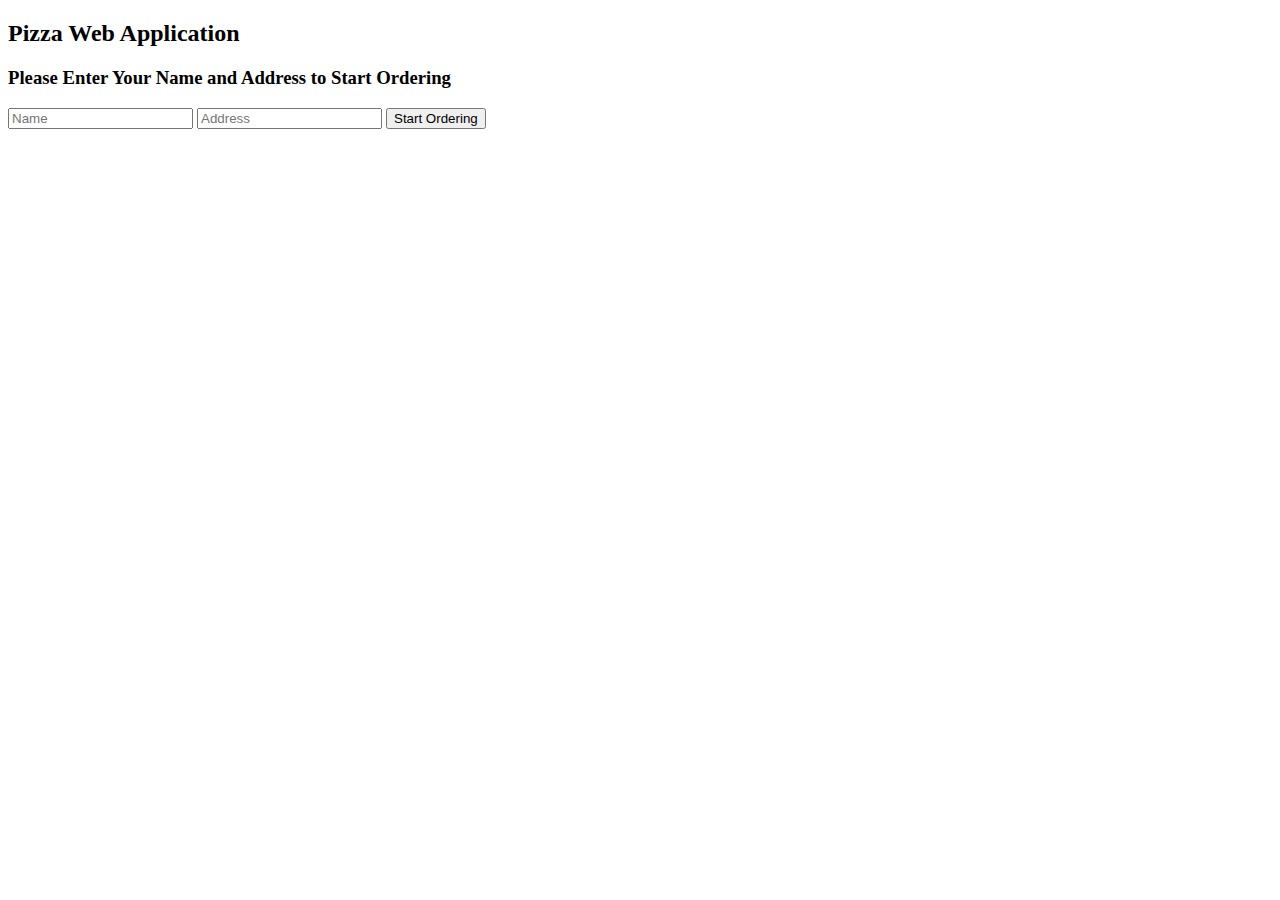
<file: src/main/resources/templates/index.html>
<!DOCTYPE html>
<html xmlns:th="http://www.thymeleaf.org"
      xmlns="http://www.w3.org/1999/html">

 <head>
     <link th:href="@{/css/index.css}" rel="stylesheet">
 </head>
 <body>
  <div class="Left">
    <div class="card">
      <h2> Pizza Web Application </h2>
      <h3> Please Enter Your Name and Address to Start Ordering </h3>
      <p style="color:red; font-weight:bold"> <label th:text="${Invalid}"> </label></p>
      <form action="/index" method="post">
       <input type="text" name="Name" placeholder="Name"> 
       <input type="text" name="Address" placeholder="Address">
        
         <button class="button"> Start Ordering </button>
      </form>
   
    </div>
  </div>
  <div class="Right">

  </div>

 </body>
</html>
</file>
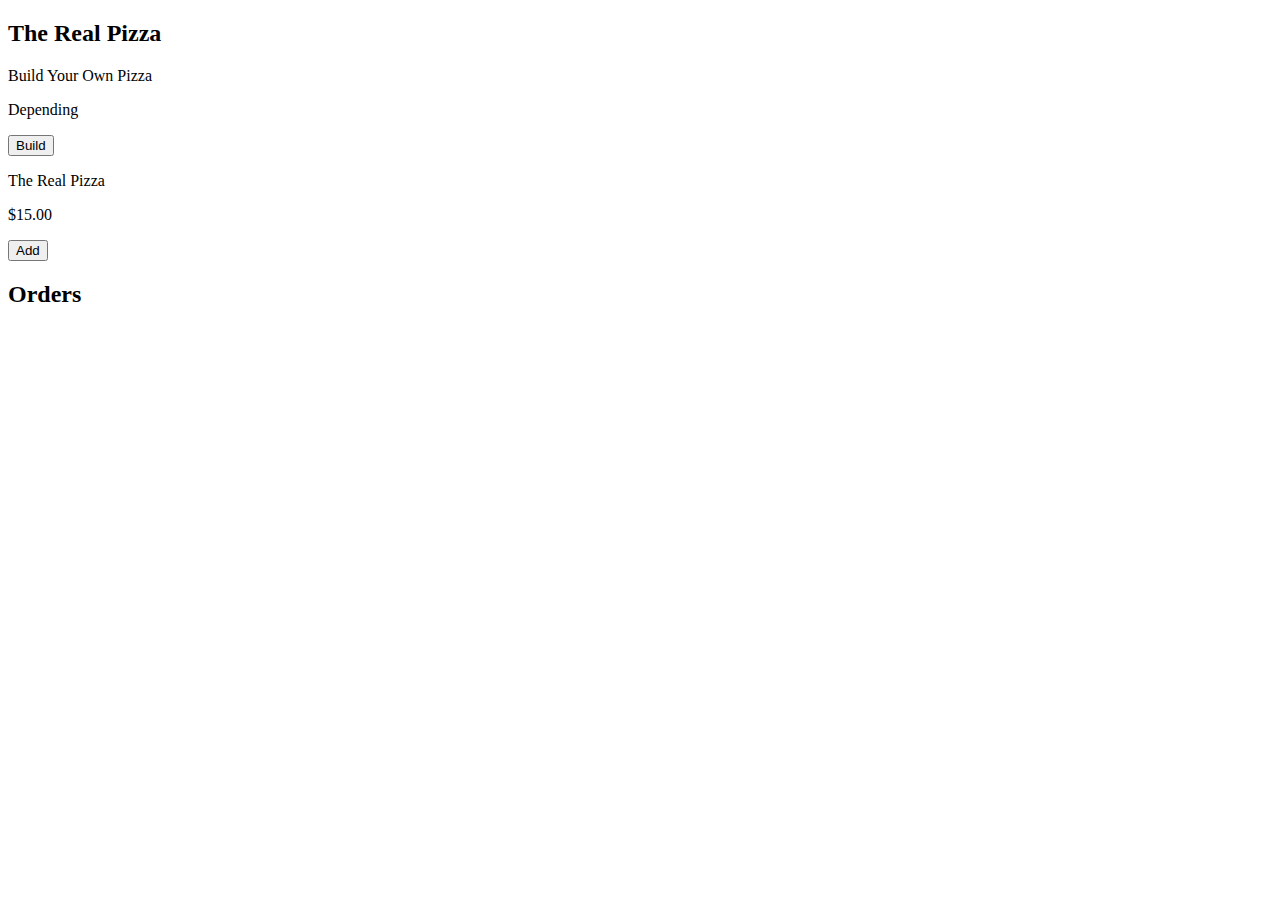
<file: src/main/resources/templates/orders.html>
<!DOCTYPE html>
<html xmlns:th="http://www.thymeleaf.org"
      xmlns="http://www.w3.org/1999/html">
 <head>
     <link th:href="@{/css/orders.css}" rel="stylesheet">
 </head>
 <body>
  <div class="Left">
   <h2> The Real Pizza</h2>
   <div class="Card">
    <div class="Img">

    </div>
    <div class="Details">
     <p> Build Your Own Pizza</p>
     <p> Depending</p>
     <form action="/build" method="post">
      <button class="button" > Build </button>
    </form>
    </div>
   </div>

   <div class="Card">
  <div class="Img">

  </div>
  <div class="Details">
 <p> The Real Pizza</p>
  <p> $15.00</p>
   <form action="/orders" method="post">
    <button class="button"> Add </button>
  
  </div>
 </div>

  <div class="Right">
   <h2> Orders </h2>
  </div>


  
 </body>
</html>
</file>
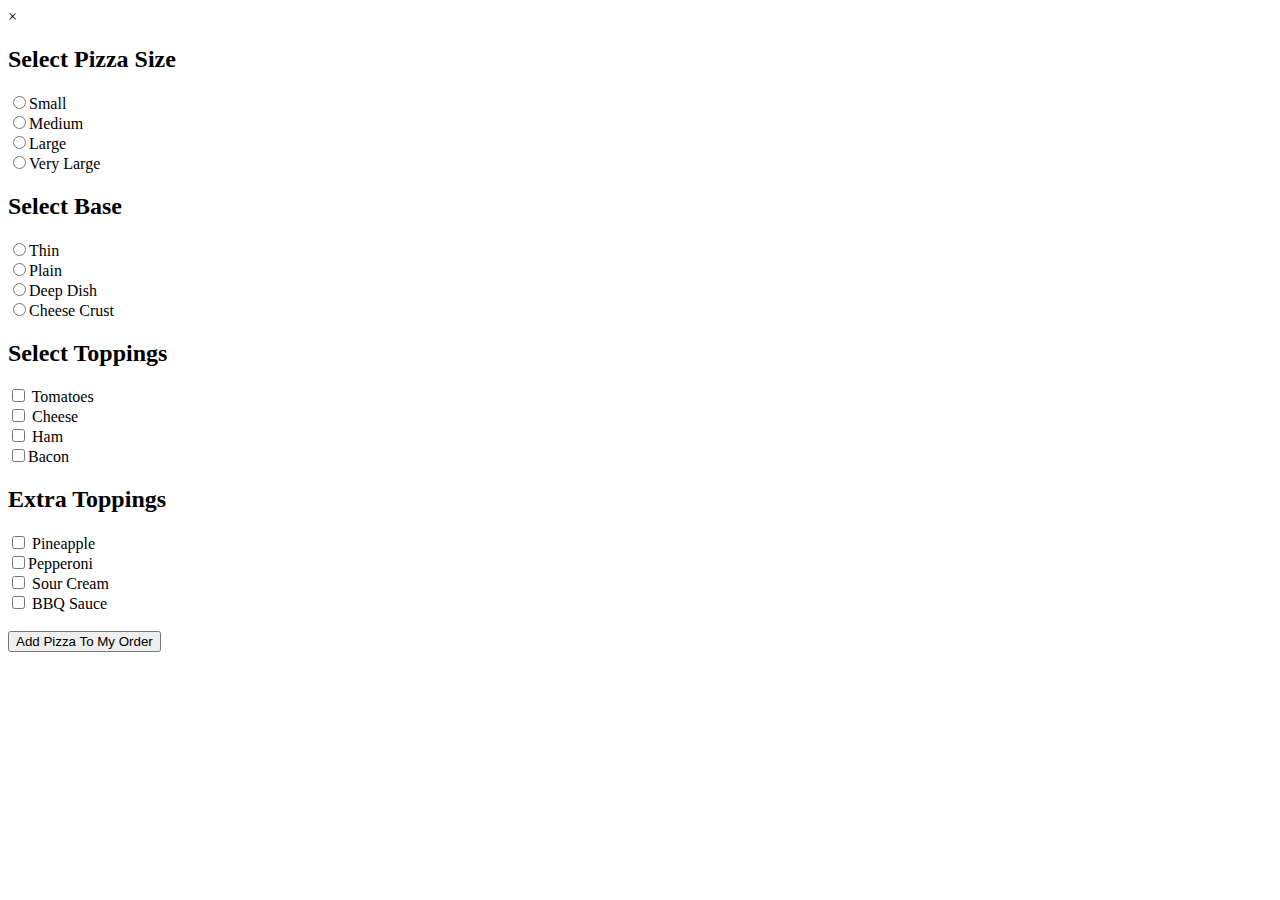
<file: src/main/resources/templates/popup.html>
<!DOCTYPE html>
<html xmlns:th="http://www.thymeleaf.org"
      xmlns="http://www.w3.org/1999/html"> <head>
<meta name="viewport" content="width=device-width, initial-scale=1"> 
<style>

/* The Modal (background) */ 


</style> 
<link th:href="@{/css/popup.css}"  rel="stylesheet">
</head> 

<body>
<!-- The Modal --> 
<div id="myModal" class="modal">

<!-- Modal content -->   
    <div class="modal-content">
        <span class="close">&times;</span>
        <h2> Select Pizza Size</h2>
        <group class="inline-radio">
          <div><input value="Size" type="radio" name="Size"><label>Small</label></div>
          <div><input value="Size"  type="radio" name="Size"><label>Medium</label></div>
          <div><input value="Size"  type="radio" name="Size"><label>Large</label></div>
          <div><input value="Size"  type="radio" name="Size"><label>Very Large</label></div>
        </group>
        <h2> Select Base</h2>
        <group class="inline-radio">
          <div><input type="radio" name="Base"><label>Thin</label></div>
          <div><input type="radio" name="Base"><label>Plain</label></div>
          <div><input type="radio" name="Base"><label>Deep Dish</label></div>
          <div><input type="radio" name="Base"><label>Cheese Crust</label></div>
        </group>
        <h2> Select Toppings </h2>
        <group class="inline-radio">
          <div><input type="checkbox" name="Toppings"><label> Tomatoes</label></div>
          <div><input type="checkbox" name="Toppings"><label> Cheese</label></div>
          <div><input type="checkbox" name="Toppings"><label> Ham </label></div>
          <div><input type="checkbox" name="Toppings"><label>Bacon </label></div>
        </group>
        <h2> Extra Toppings </h2>
        <group class="inline-radio">
            <div><input type="checkbox" name="Toppings"><label> Pineapple</label></div>
            <div><input type="checkbox" name="Toppings"><label>Pepperoni </label></div>
            <div><input type="checkbox" name="Toppings"><label> Sour Cream  </label></div>
            <div><input type="checkbox" name="Toppings"><label> BBQ Sauce </label></div>
        </group>
                <br>
                <form action="/orders" method="post">
        <button class="popupbutton"> Add Pizza To My Order </button>
        </form>
          </div>
    </div>
    





        </div>
        </body>

<script> 
// Get the modal 
var modal = document.getElementById("myModal");
// Get the button that opens the modal 
var btn = document.getElementById("myBtn");
// Get the <span> element that closes the modal 
var span = document.getElementsByClassName("close")[0];

// When the user clicks the button, open the modal  
btn.onclick = function() {   modal.style.display = "block"; }

// When the user clicks on <span> (x), close the modal 
span.onclick = function() {   modal.style.display = "none"; }

// When the user clicks anywhere outside of the modal, close it 
window.onclick = function(event) {   
    if (event.target == modal) {
        modal.style.display = "none";   
} } 
</script>
</body> </html>
</file>
